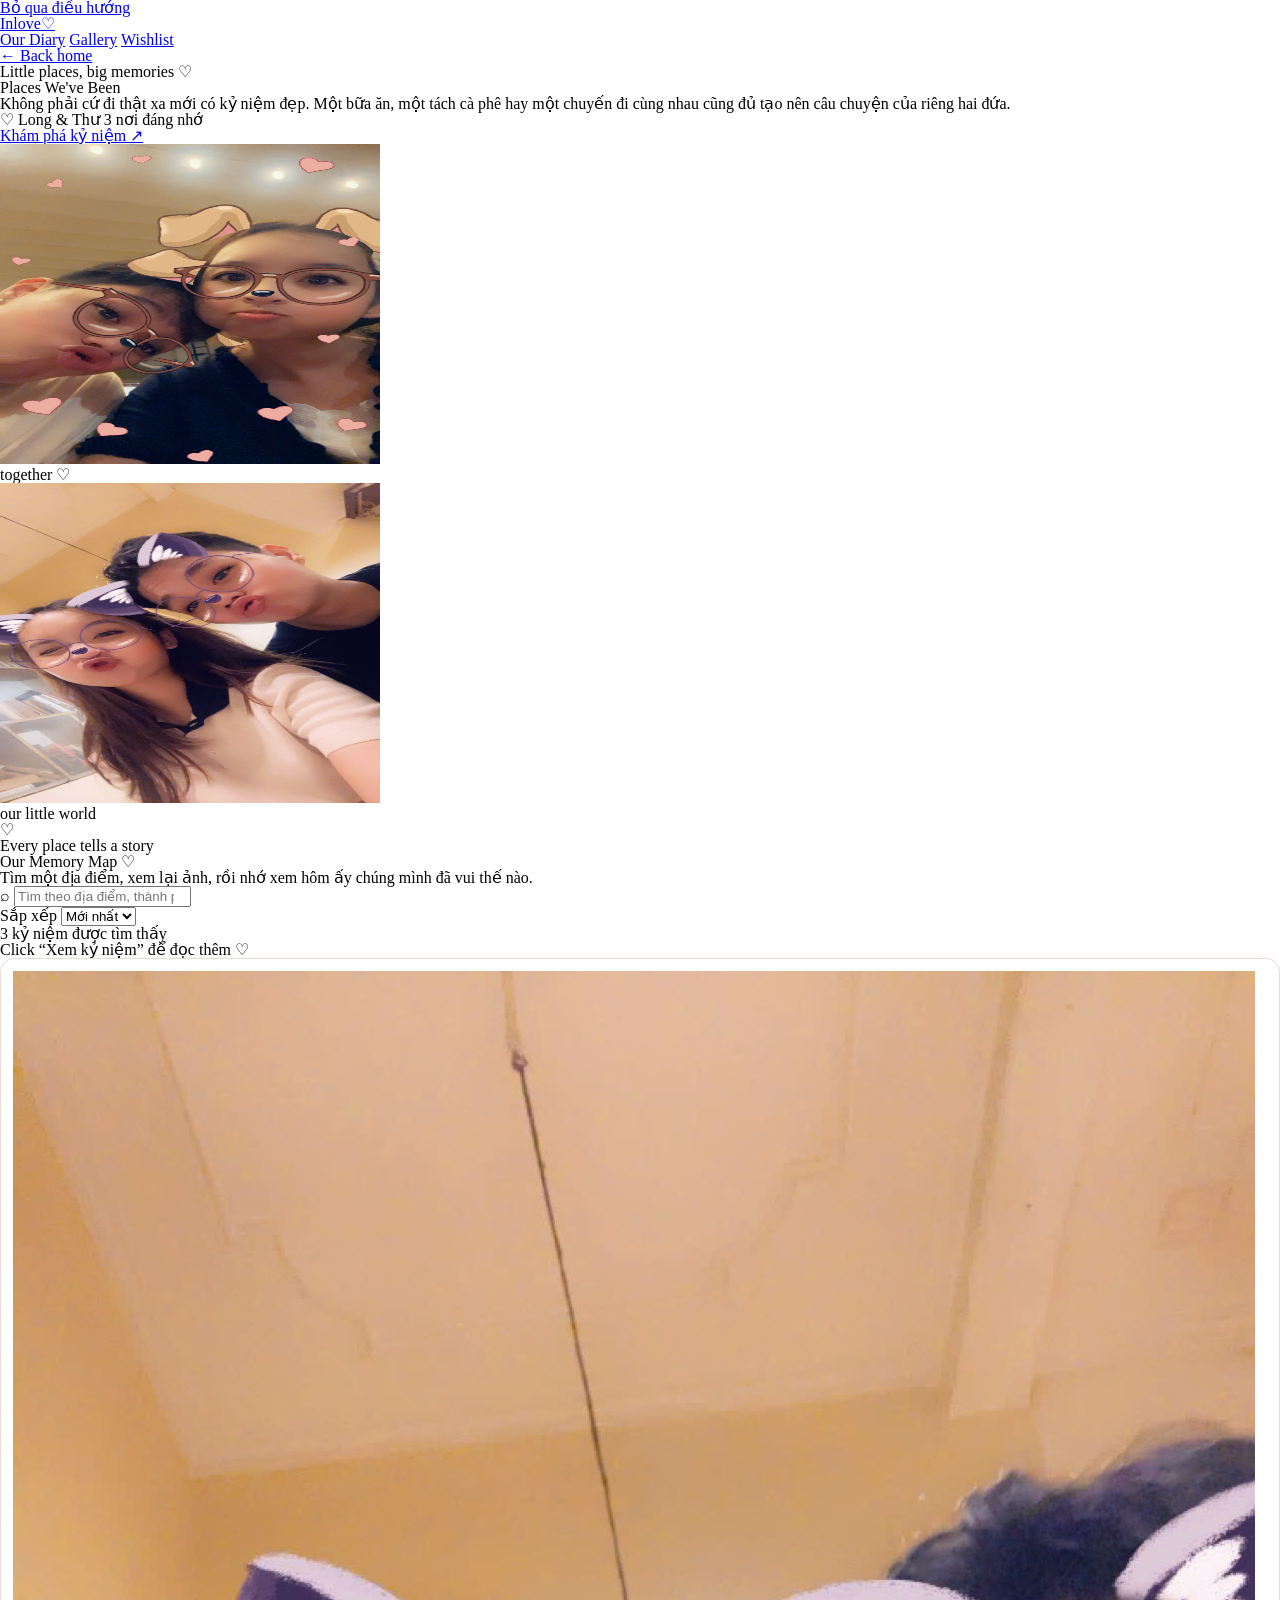
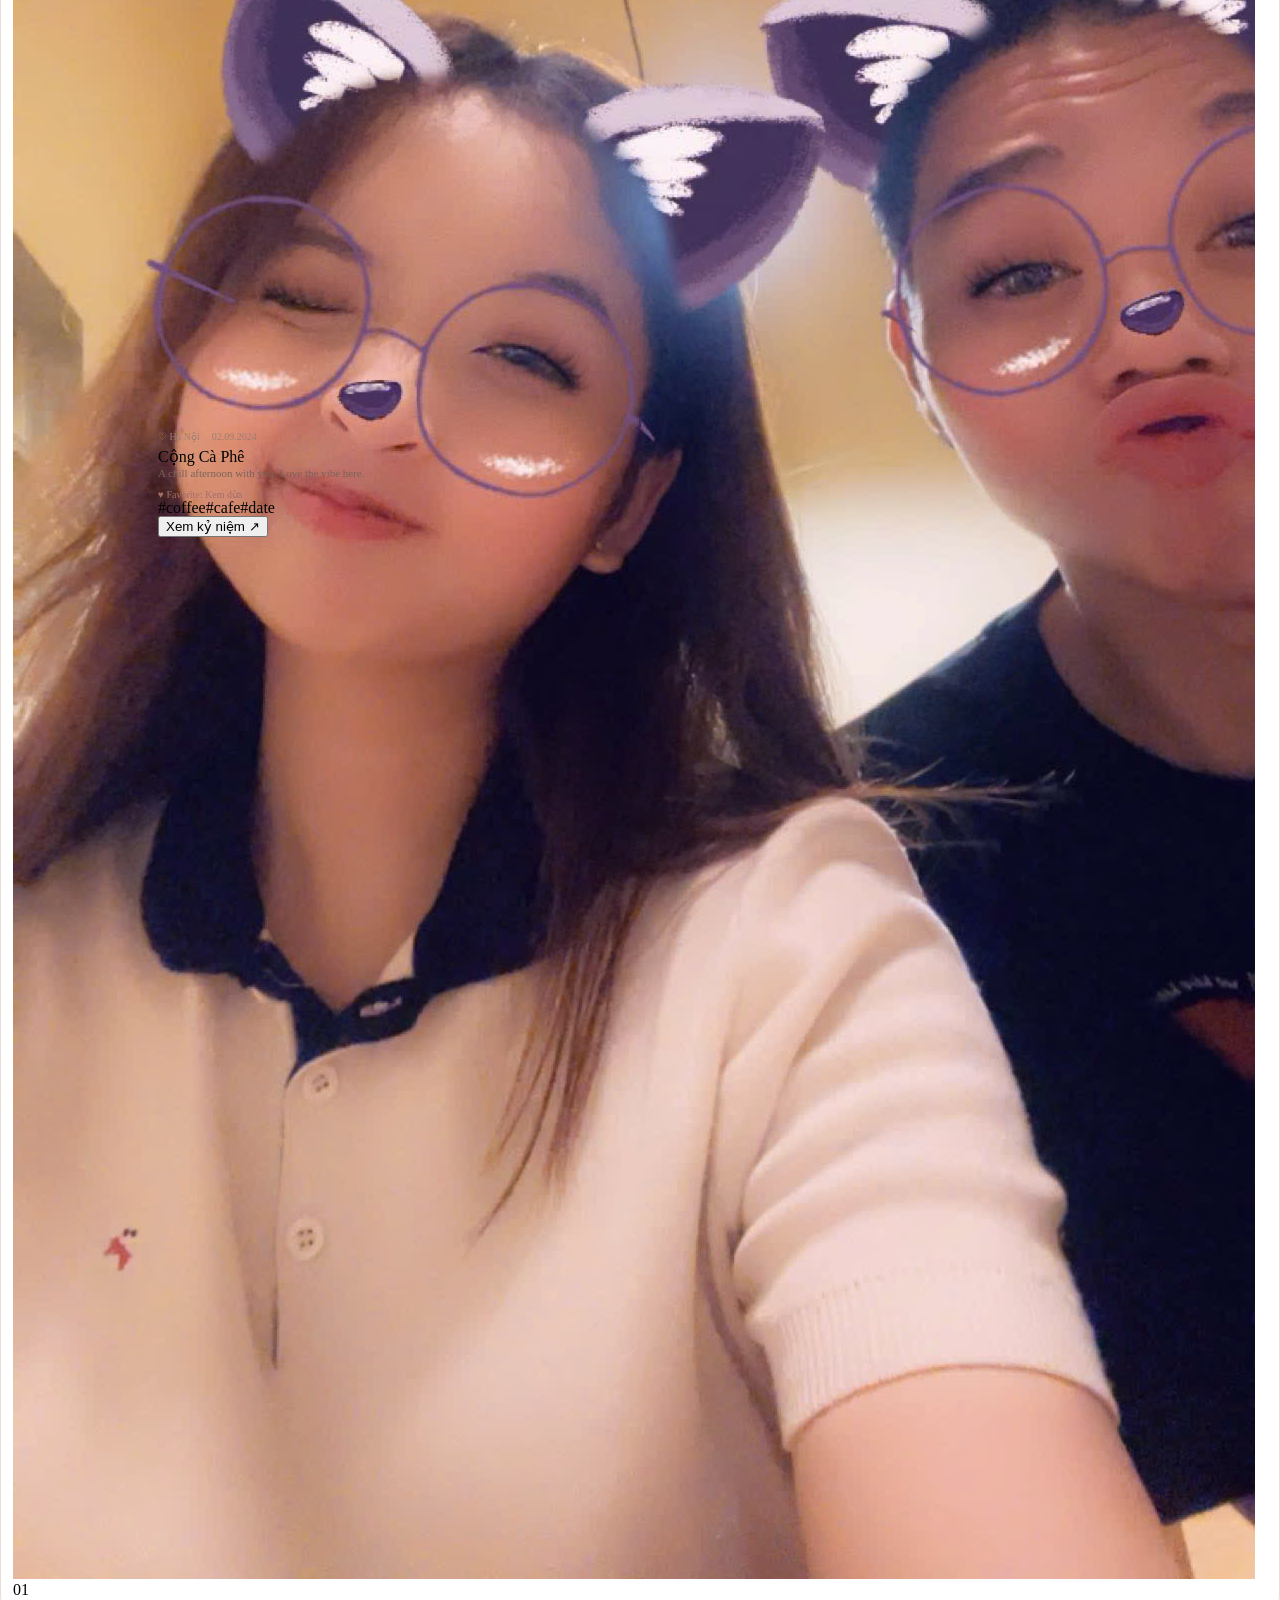
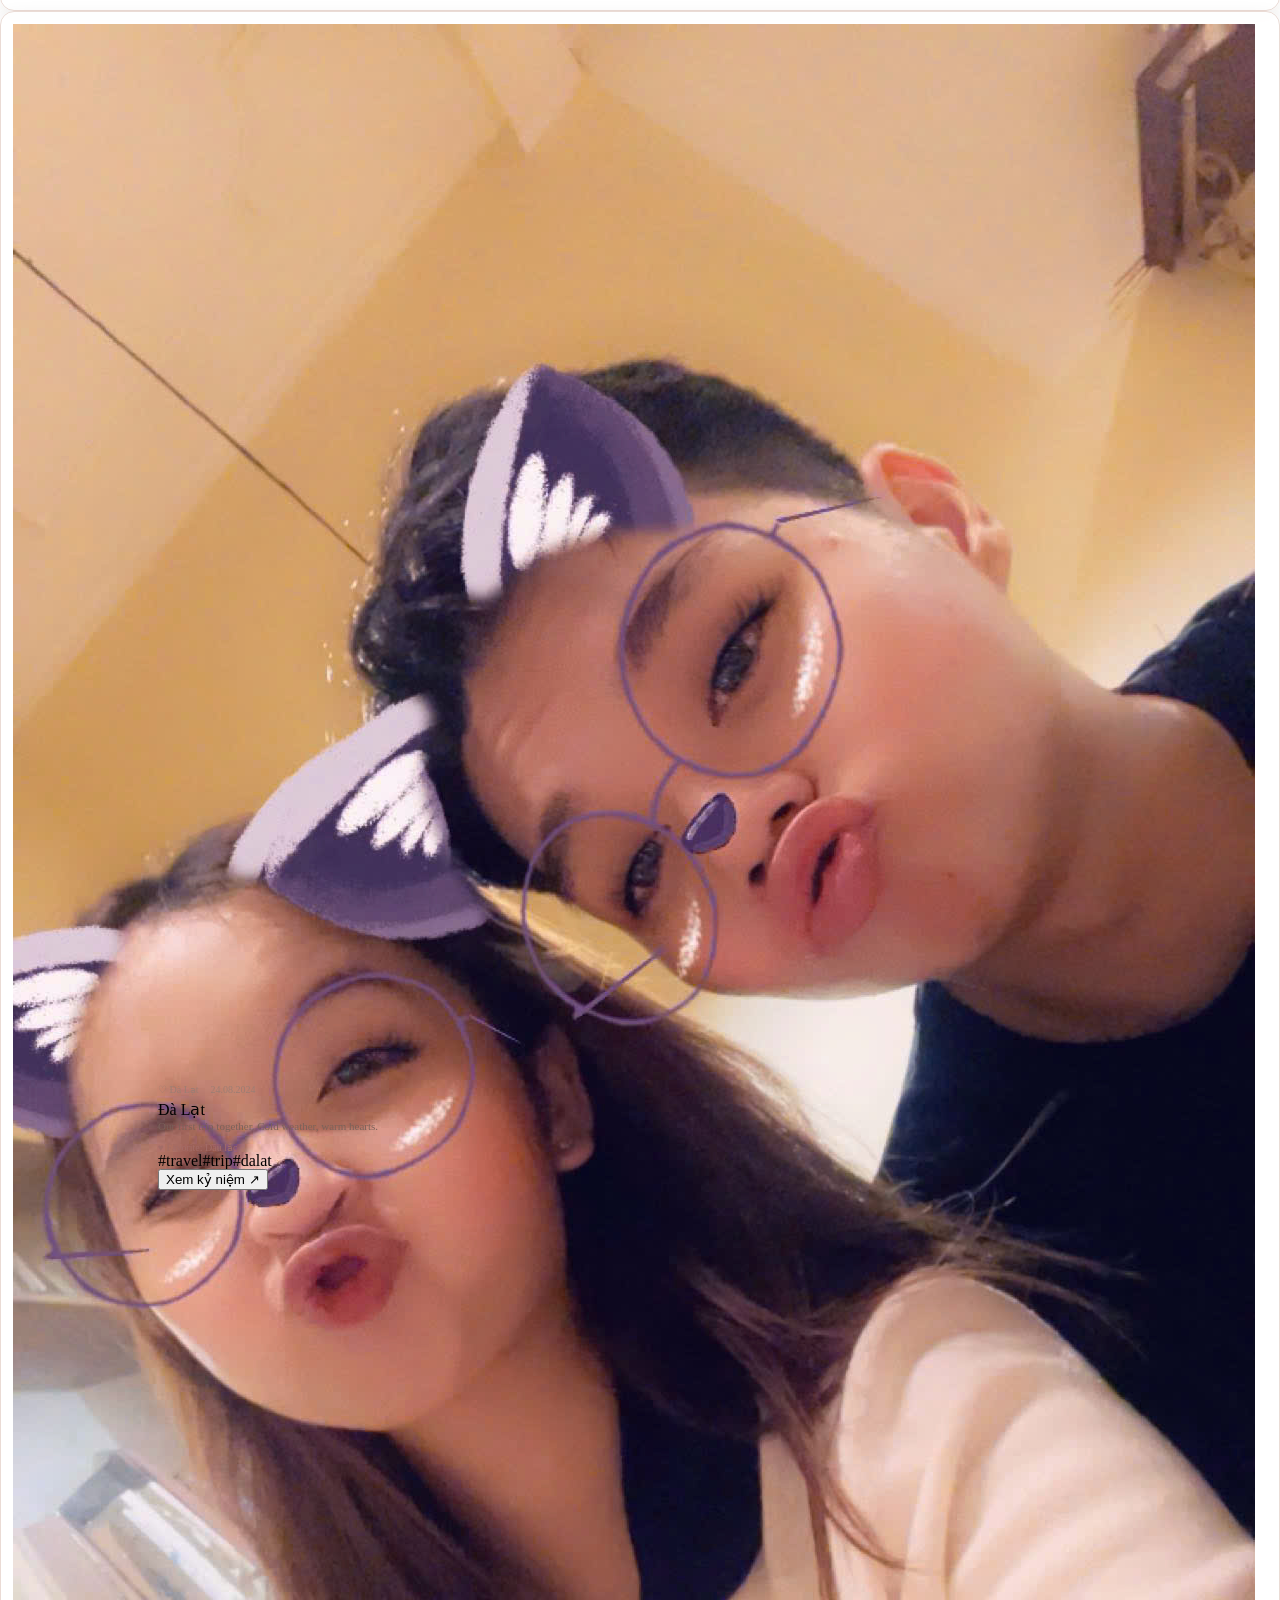
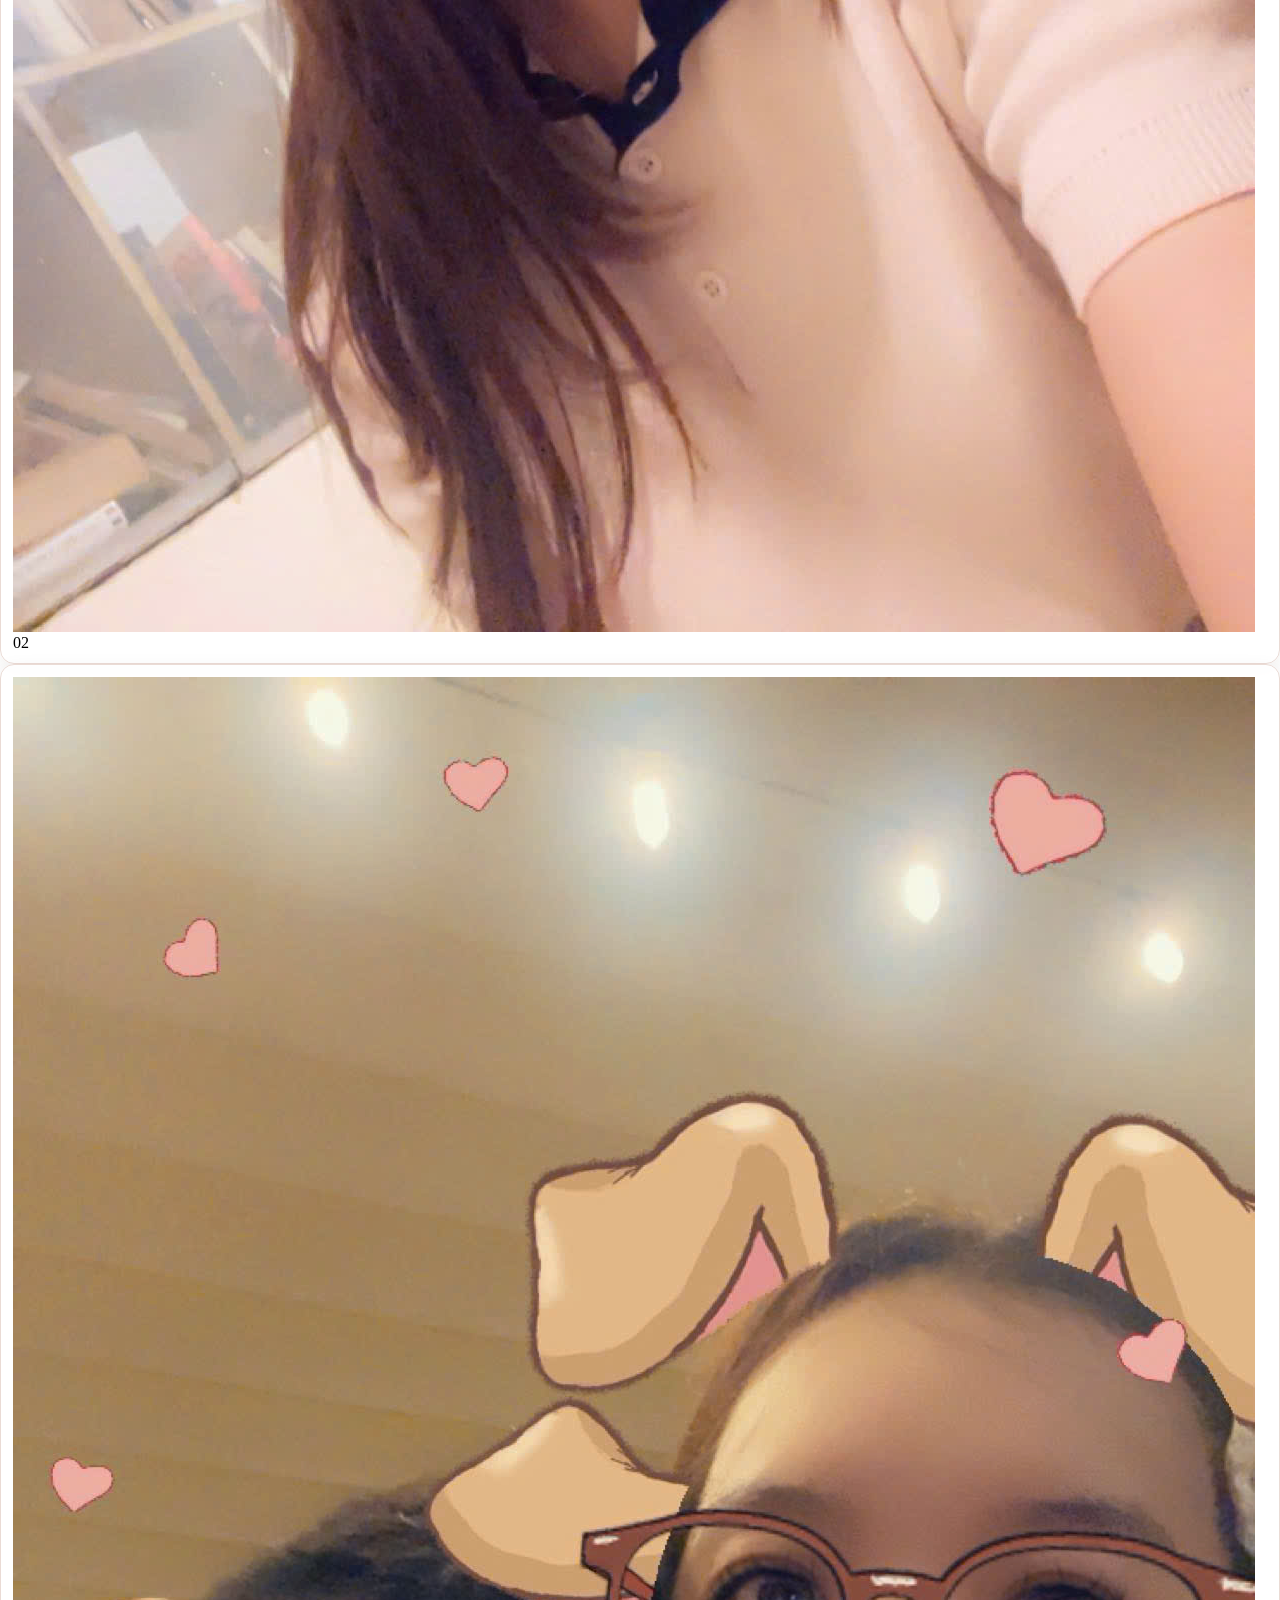
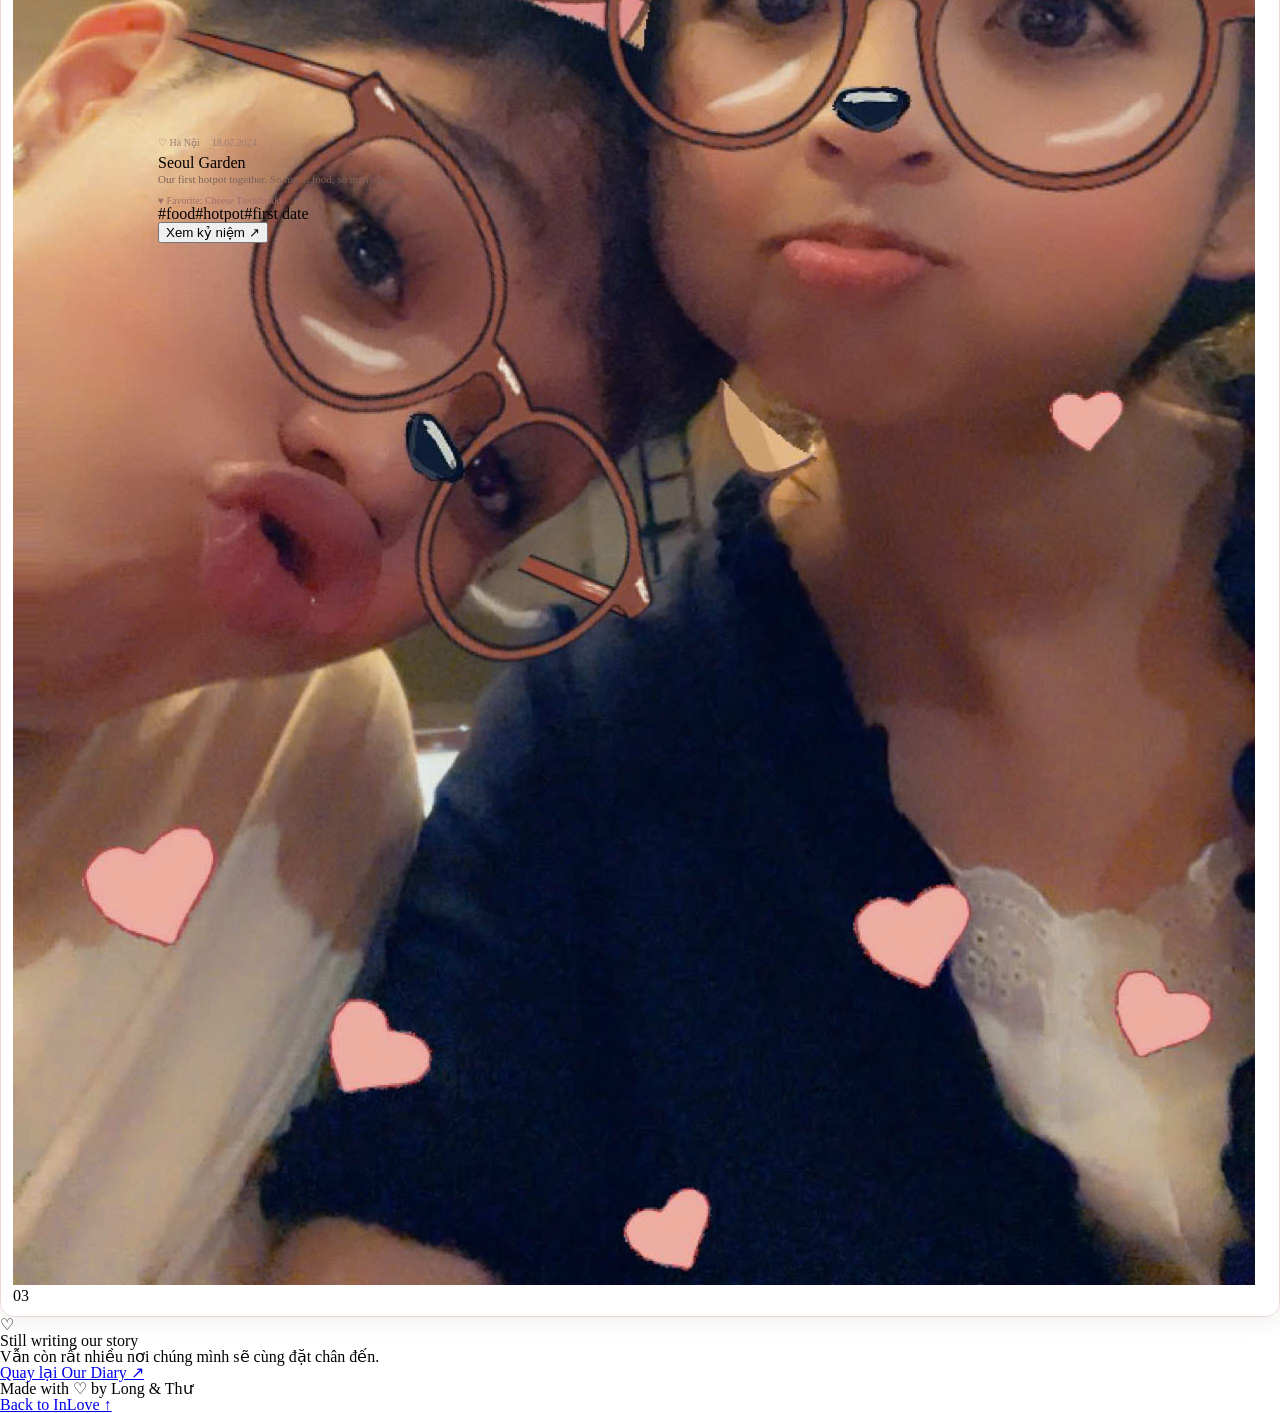
<file: places.html>
<!DOCTYPE html>
<html lang="vi">
<head>
  <meta charset="UTF-8" />
  <meta name="viewport" content="width=device-width, initial-scale=1.0" />
  <meta name="description" content="Cuốn nhật ký những nơi Long và Thư từng ghé qua, với những buổi hẹn và kỷ niệm nhỏ." />
  <meta name="theme-color" content="#fff3f7" />
  <title>Places We've Been ♡ | Long &amp; Thư</title>
  <link rel="icon" type="image/png" sizes="32x32" href="./favicon/favicon-32x32.png" />
  <link rel="preconnect" href="https://fonts.googleapis.com" />
  <link rel="preconnect" href="https://fonts.gstatic.com" crossorigin />
  <link href="https://fonts.googleapis.com/css2?family=Dancing+Script:wght@400;500;600;700&family=Poppins:wght@300;400;500;600;700&display=swap" rel="stylesheet" />
  <link rel="stylesheet" href="./assess/css/reset.css" />
  <link rel="stylesheet" href="./assess/css/places.css" />
  <script src="./assess/js/places.js" defer></script>
</head>
<body class="places-page">
  <a class="places-skip-link" href="#places-list">Bỏ qua điều hướng</a>
  <header class="places-header">
    <div class="places-container places-header__inner">
      <a href="./index.html#home" class="places-logo" aria-label="InLove, trở về trang chính">Inlove<span>♡</span></a>
      <nav class="places-nav" aria-label="Điều hướng">
        <a href="./index.html#diary">Our Diary</a>
        <a href="./index.html#gallery">Gallery</a>
        <a href="./index.html#wishlist">Wishlist</a>
      </nav>
      <a href="./index.html#place" class="places-back"><span aria-hidden="true">←</span> Back home</a>
    </div>
  </header>

  <main>
    <section class="places-hero" aria-labelledby="places-heading">
      <div class="places-container places-hero__inner">
        <div class="places-hero__copy">
          <p class="places-eyebrow">Little places, big memories ♡</p>
          <h1 id="places-heading">Places We've <em>Been</em></h1>
          <p class="places-intro">
            Không phải cứ đi thật xa mới có kỷ niệm đẹp. Một bữa ăn, một tách cà phê hay
            một chuyến đi cùng nhau cũng đủ tạo nên câu chuyện của riêng hai đứa.
          </p>
          <div class="places-hero__details">
            <span class="places-hero__pill">♡ Long &amp; Thư</span>
            <span class="places-hero__pill"><strong id="placesTotal">0</strong> nơi đáng nhớ</span>
          </div>
          <a class="places-hero__explore" href="#places-list">Khám phá kỷ niệm <span aria-hidden="true">↗</span></a>
        </div>
        <div class="places-hero__photos" aria-label="Những bức ảnh kỷ niệm">
          <figure class="places-hero__polaroid places-hero__polaroid--one">
            <img src="./assess/img/our1.jpg" alt="Một kỷ niệm trong album của Long và Thư" width="380" height="320" decoding="async" />
            <figcaption>together ♡</figcaption>
          </figure>
          <figure class="places-hero__polaroid places-hero__polaroid--two">
            <img src="./assess/img/our2.jpg" alt="Ảnh chuyến đi trong album của hai người" width="380" height="320" decoding="async" />
            <figcaption>our little world</figcaption>
          </figure>
          <span class="places-hero__heart" aria-hidden="true">♡</span>
        </div>
      </div>
    </section>

    <section class="places-memories" id="places-list" aria-labelledby="places-list-heading">
      <div class="places-container">
        <p class="places-section-eyebrow">Every place tells a story</p>
        <h2 id="places-list-heading">Our Memory Map <span aria-hidden="true">♡</span></h2>
        <p class="places-section-intro">Tìm một địa điểm, xem lại ảnh, rồi nhớ xem hôm ấy chúng mình đã vui thế nào.</p>

        <div class="places-toolbar">
          <div class="places-search">
            <span class="places-search__icon" aria-hidden="true">⌕</span>
            <input id="placesSearch" type="search" placeholder="Tìm theo địa điểm, thành phố, món ăn..." autocomplete="off" aria-label="Tìm kỷ niệm" />
            <button id="clearSearch" type="button" aria-label="Xóa tìm kiếm">×</button>
          </div>
          <label class="places-sort" for="placesSort">
            <span>Sắp xếp</span>
            <select id="placesSort">
              <option value="newest">Mới nhất</option>
              <option value="oldest">Cũ nhất</option>
              <option value="name">Tên A–Z</option>
            </select>
          </label>
        </div>

        <div class="places-results-heading">
          <p id="placesResultCount" role="status" aria-live="polite">Đang tải kỷ niệm...</p>
          <span>Click “Xem kỷ niệm” để đọc thêm ♡</span>
        </div>
        <div id="placesGrid" class="places-grid"></div>

        <div id="placesEmpty" class="places-empty" hidden>
          <span aria-hidden="true">♡</span>
          <h3>Chưa tìm thấy kỷ niệm này</h3>
          <p>Thử tìm bằng tên địa điểm, thành phố hoặc món ăn yêu thích nhé.</p>
          <button type="button" id="placesReset">Xem tất cả kỷ niệm</button>
        </div>
        <nav id="placesPagination" class="places-pagination" aria-label="Phân trang kỷ niệm"></nav>
      </div>
    </section>

    <section class="places-end">
      <div class="places-container">
        <span aria-hidden="true">♡</span>
        <h2>Still writing our story</h2>
        <p>Vẫn còn rất nhiều nơi chúng mình sẽ cùng đặt chân đến.</p>
        <a href="./index.html#diary">Quay lại Our Diary ↗</a>
      </div>
    </section>
  </main>

  <dialog class="places-dialog" id="placesDialog" aria-labelledby="placesDialogTitle">
    <button class="places-dialog__close" type="button" id="placesDialogClose" aria-label="Đóng chi tiết kỷ niệm">×</button>
    <img class="places-dialog__image" id="placesDialogImage" alt="" />
    <div class="places-dialog__body">
      <p id="placesDialogMeta" class="places-dialog__meta"></p>
      <h2 id="placesDialogTitle"></h2>
      <p id="placesDialogDescription" class="places-dialog__description"></p>
      <div class="places-dialog__favourite" id="placesDialogFavorite"></div>
      <div id="placesDialogTags" class="places-dialog__tags"></div>
    </div>
  </dialog>

  <footer class="places-footer">
    <p>Made with <span aria-label="love">♡</span> by Long &amp; Thư</p>
    <a href="./index.html#home">Back to InLove ↑</a>
  </footer>
</body>
</html>
</file>
<file: assess/css/places.css>
/* Places section */
.places{padding:100px 0 110px;background:linear-gradient(180deg,#fffaf8,#fff6f2);overflow:hidden}.places__eyebrow{text-align:center;margin:0 0 8px;font:24px "Dancing Script",cursive;color:#9a6559}.places__heading{text-align:center;margin-bottom:10px}.places__description{max-width:600px;margin:0 auto 40px;text-align:center;font-size:14px;line-height:1.8;color:#8a7168}.places__toolbar{display:flex;justify-content:center;gap:12px;margin-bottom:35px}.places__search{position:relative;width:min(500px,100%)}.places__search>i{position:absolute;left:18px;top:50%;transform:translateY(-50%);color:#d98792}.places__search input{box-sizing:border-box;width:100%;height:48px;padding:0 42px 0 45px;border:1px solid #ead7d0;border-radius:24px;background:#fff;outline:0;color:#5d4037}.places__search button{position:absolute;right:8px;top:7px;width:34px;height:34px;border:0;border-radius:50%;background:transparent;color:#c89b9b;cursor:pointer}.places__sort-wrap{height:48px;padding:0 14px;display:flex;align-items:center;gap:7px;border:1px solid #ead7d0;border-radius:24px;background:#fff;color:#c47d87}.places__sort-wrap select{border:0;outline:0;background:transparent;color:#6d5148}.places__result{width:min(820px,100%);margin:auto;display:flex;flex-direction:column;gap:16px}.place-card{display:grid;grid-template-columns:125px 1fr auto;gap:20px;align-items:center;padding:12px;border:1px solid #eadbd5;border-radius:14px;background:rgba(255,255,255,.9);box-shadow:0 6px 20px rgba(75,45,35,.07);transition:.3s}.place-card:hover{transform:translateY(-3px);box-shadow:0 12px 28px rgba(75,45,35,.12)}.place-card__image-wrap{width:125px;height:105px;overflow:hidden;border-radius:9px}.place-card__image{width:100%;height:100%;object-fit:cover;transition:.4s}.place-card:hover .place-card__image{transform:scale(1.05)}.place-card__title{margin:0 0 5px;font:700 26px "Dancing Script",cursive;color:#55382f}.place-card__meta{display:flex;gap:12px;margin-bottom:7px;font-size:10px;color:#9c7d73}.place-card__meta span{display:inline-flex;gap:4px}.place-card__description{margin:0 0 8px;font-size:11px;line-height:1.5;color:#7b625a}.place-card__favorite{font-size:10px;color:#a36d68}.place-card__favorite i{color:#e7828c}.place-card__button{display:inline-flex;align-items:center;gap:6px;padding:9px 13px;border:1px solid #e8b7bb;border-radius:20px;background:#fff8f7;color:#c76e78;font-size:10px;cursor:pointer;transition:.25s}.place-card__button:hover{background:#e98e98;color:#fff}.places__pagination{display:flex;justify-content:center;gap:6px;margin-top:30px}.places__page{width:34px;height:34px;border:1px solid #ead7d0;border-radius:50%;background:#fff;color:#9b766d;cursor:pointer}.places__page.active,.places__page:hover{background:#e98d98;color:#fff}.places__empty{text-align:center;padding:40px}.places__empty-heart{font:50px "Dancing Script",cursive;color:#e48b94}.places__empty h3{font:25px "Dancing Script",cursive;color:#68463c}.places__empty p{font-size:12px;color:#9b8178}.place-modal{position:fixed;inset:0;z-index:3000;display:flex;align-items:center;justify-content:center;padding:20px;visibility:hidden;opacity:0;pointer-events:none;transition:.3s}.place-modal.active{visibility:visible;opacity:1;pointer-events:auto}.place-modal__overlay{position:absolute;inset:0;background:rgba(58,35,29,.55);backdrop-filter:blur(5px)}.place-modal__content{position:relative;z-index:1;width:min(900px,100%);max-height:90vh;overflow-y:auto;border-radius:18px;background:#fff8f5;box-shadow:0 25px 80px rgba(45,25,20,.25)}.place-modal__close{position:absolute;z-index:2;right:15px;top:15px;width:38px;height:38px;border:0;border-radius:50%;background:#fff;color:#79564d;cursor:pointer}.place-modal__image-wrap{position:relative;height:380px}.place-modal__image{width:100%;height:100%;object-fit:cover}.place-modal__date{position:absolute;bottom:18px;left:18px;padding:8px 13px;border-radius:20px;background:rgba(255,255,255,.9);font-size:11px;color:#77554b}.place-modal__body{padding:28px 35px 35px}.place-modal__location{margin:0 0 4px;color:#c07880;font-size:11px}.place-modal__title{margin:0 0 12px;font:700 42px "Dancing Script",cursive;color:#583b32}.place-modal__description{line-height:1.8;font-size:13px;color:#796159}.place-modal__favorite{display:inline-flex;gap:7px;padding:9px 14px;border-radius:20px;background:#fff0f0;color:#9c6968;font-size:11px}.place-modal__favorite-icon{color:#e47d88}.place-modal__tags{display:flex;flex-wrap:wrap;gap:7px;margin:15px 0 25px}.place-modal__tag{padding:5px 10px;border-radius:15px;background:#f8e3df;color:#9a7168;font-size:9px}.place-modal__gallery{display:grid;grid-template-columns:repeat(4,1fr);gap:10px}.place-modal__gallery img{width:100%;aspect-ratio:1;object-fit:cover;border-radius:8px}@media(max-width:736px){.places{padding:70px 15px}.places__toolbar{flex-direction:column}.place-card{grid-template-columns:90px 1fr;gap:12px}.place-card__image-wrap{width:90px;height:90px}.place-card__action{grid-column:2}.place-card__title{font-size:22px}.place-modal__image-wrap{height:240px}.place-modal__body{padding:22px}.place-modal__title{font-size:34px}.place-modal__gallery{grid-template-columns:repeat(3,1fr)}}
</file>
